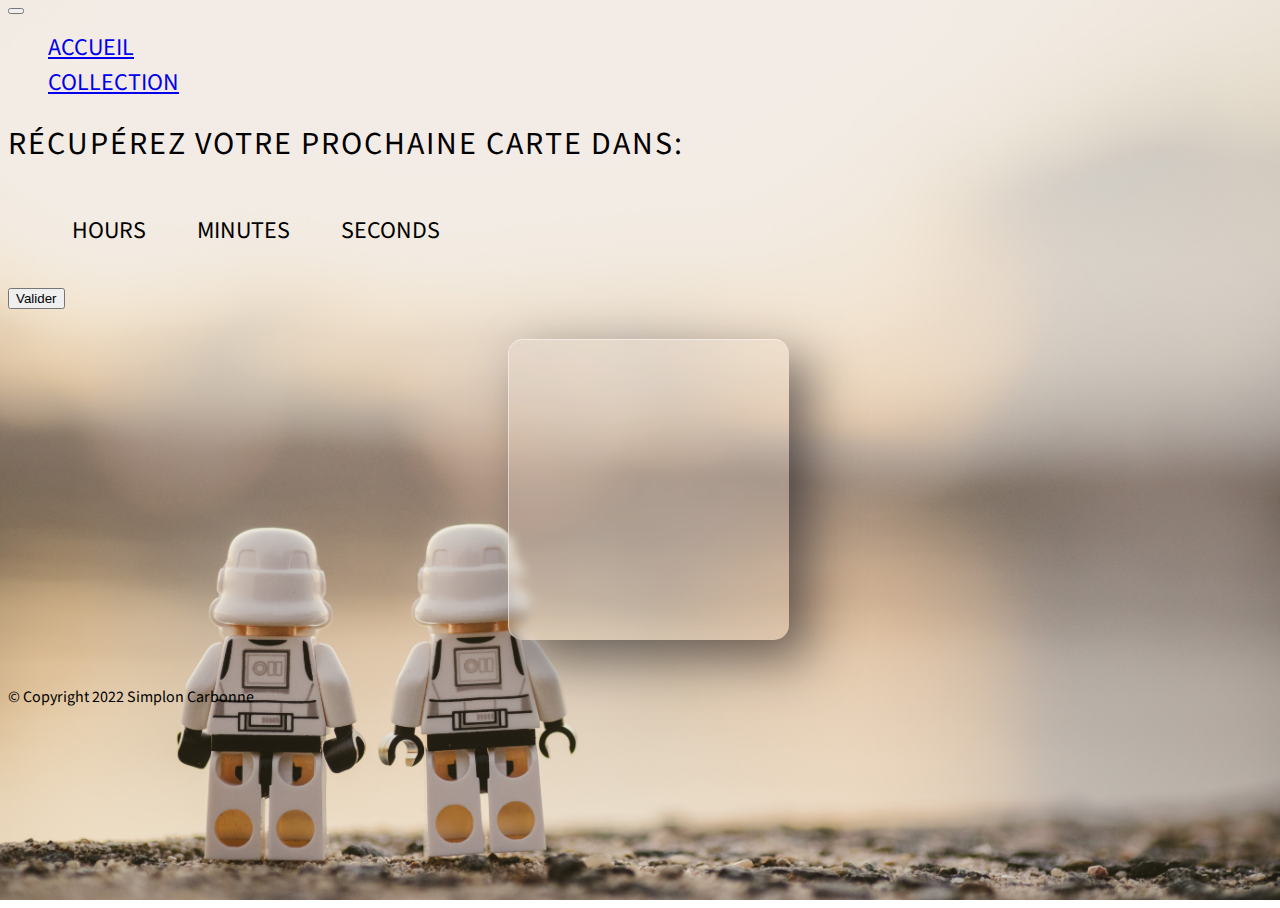
<file: index.html>
<html>
  <head>
    <meta charset="utf-8" />
    <meta name="viewport" content="width=device-width, initial-scale=1" />
    <meta name="theme-color" content="#000000" />
    <meta name="Description" content="Hello TypeScript" />
    <link
      href="https://cdn.jsdelivr.net/npm/bootstrap@5.1.3/dist/css/bootstrap.min.css"
      rel="stylesheet"
      integrity="sha384-1BmE4kWBq78iYhFldvKuhfTAU6auU8tT94WrHftjDbrCEXSU1oBoqyl2QvZ6jIW3"
      crossorigin="anonymous"
    />
    <link rel="stylesheet" href="style.css" />
    <title>StarWars API</title>
  </head>
  <body>
    <!--NAVBAR SECTION-->
    <nav class="navbar navbar-expand-lg navbar-light bg-light">
      <div class="container-fluid p-3">
        <button
          class="navbar-toggler"
          type="button"
          data-bs-toggle="collapse"
          data-bs-target="#navbarTogglerDemo02"
          aria-controls="navbarTogglerDemo02"
          aria-expanded="false"
          aria-label="Toggle navigation"
        >
          <span class="navbar-toggler-icon"></span>
        </button>
        <div class="collapse navbar-collapse" id="navbarTogglerDemo02">
          <ul class="navbar-nav me-auto mb-2 mb-lg-0">
            <li class="nav-item">
              <a class="nav-link active" aria-current="page" href="/"
                >Accueil</a
              >
            </li>
            <li class="nav-item">
              <a class="nav-link" href="./collection.html">Collection</a>
            </li>
          </ul>
        </div>
      </div>
    </nav>

    <!--END OF NAVBAR SECTION-->
    <!--MAIN SECTION-->

    <div class="container-md p-3 mt-5 text-center">
      <div class="row">
        <div class="col-md-12 my-3">
          <h1 id="headline">Récupérez votre prochaine carte dans:</h1>
          <div id="countdown">
            <ul>
              <li><span id="hours"></span>Hours</li>
              <li><span id="minutes"></span>Minutes</li>
              <li><span id="seconds"></span>Seconds</li>
            </ul>
          </div>
        </div>
      </div>
      <div class="col-md-12">
        <button type="button" id="btn-home" class="btn btn-warning">
          Valider
        </button>
      </div>

      <div class="col-md-12" id="randomCard">
        <div class="card">
          <div id="content"></div>
        </div>
      </div>
    </div>

    <script
      src="https://cdn.jsdelivr.net/npm/bootstrap@5.1.3/dist/js/bootstrap.bundle.min.js"
      integrity="sha384-ka7Sk0Gln4gmtz2MlQnikT1wXgYsOg+OMhuP+IlRH9sENBO0LRn5q+8nbTov4+1p"
      crossorigin="anonymous"
    ></script>
    <script type="text/javascript" src="index.js"></script>
  </body>
  <footer class="footer fixed-bottom">
    <p class="text-center">© Copyright 2022 Simplon Carbonne</p>
  </footer>
</html>
</file>
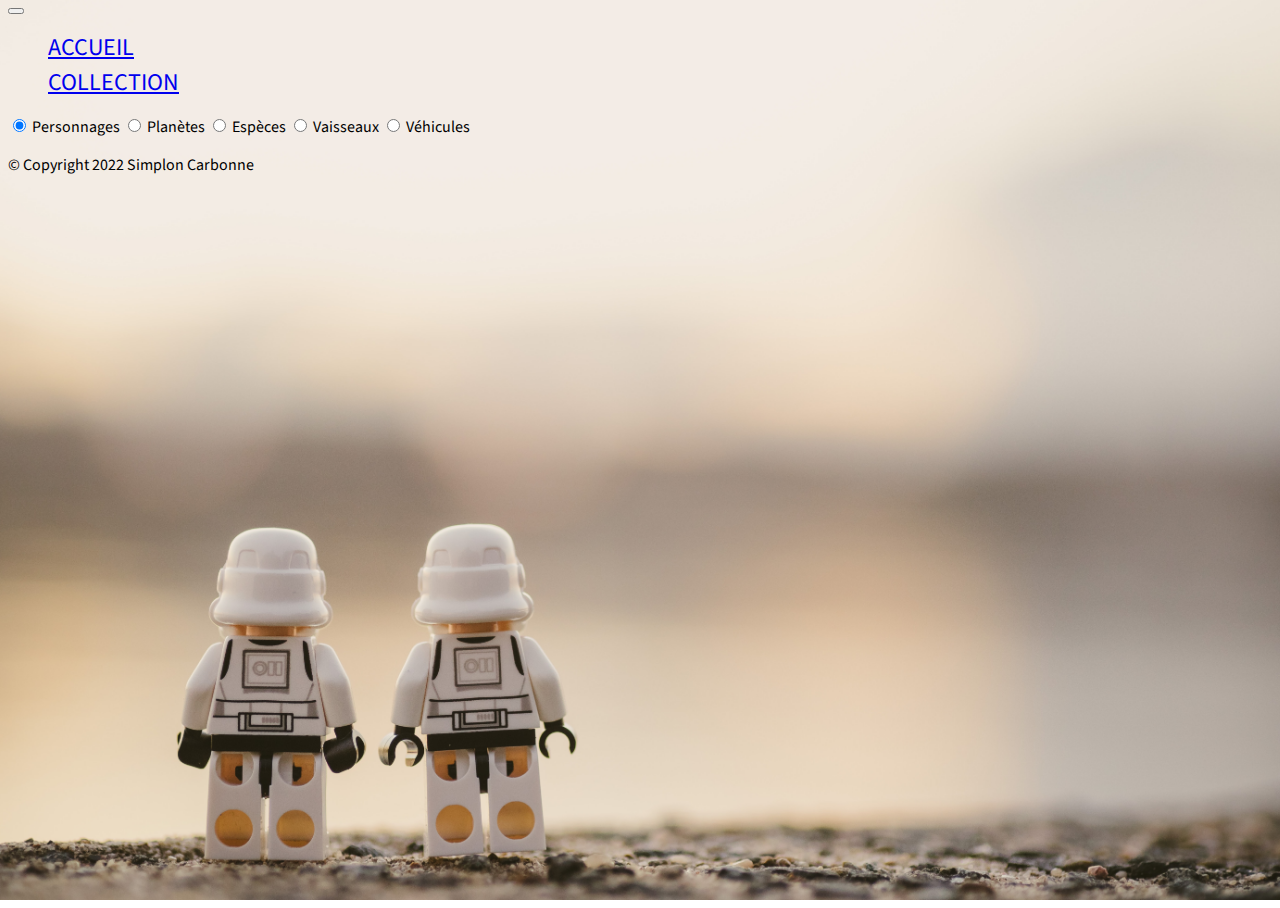
<file: collection.html>
<html>
  <head>
    <meta charset="utf-8" />
    <meta name="viewport" content="width=device-width, initial-scale=1" />
    <meta name="theme-color" content="#000000" />
    <meta name="Description" content="Hello TypeScript" />
    <link
      href="https://cdn.jsdelivr.net/npm/bootstrap@5.1.3/dist/css/bootstrap.min.css"
      rel="stylesheet"
      integrity="sha384-1BmE4kWBq78iYhFldvKuhfTAU6auU8tT94WrHftjDbrCEXSU1oBoqyl2QvZ6jIW3"
      crossorigin="anonymous"
    />
    <link rel="stylesheet" href="style.css" />
    <title>StarWars API</title>
  </head>
  <body>
    <!--NAVBAR SECTION-->
    <nav class="navbar navbar-expand-lg navbar-light bg-light">
      <div class="container-fluid p-3">
        <button
          class="navbar-toggler"
          type="button"
          data-bs-toggle="collapse"
          data-bs-target="#navbarTogglerDemo02"
          aria-controls="navbarTogglerDemo02"
          aria-expanded="false"
          aria-label="Toggle navigation"
        >
          <span class="navbar-toggler-icon"></span>
        </button>
        <div class="collapse navbar-collapse" id="navbarTogglerDemo02">
          <ul class="navbar-nav me-auto mb-2 mb-lg-0">
            <li class="nav-item">
              <a class="nav-link active" aria-current="page" href="/"
                >Accueil</a
              >
            </li>
            <li class="nav-item">
              <a class="nav-link" href="./collection.html">Collection</a>
            </li>
          </ul>
        </div>
      </div>
    </nav>

    <!--END OF NAVBAR SECTION-->

    <!--MAIN SECTION-->
    <div class="container-md p-3 mt-5 text-center">
      <!--btn section-->
      <div id="buttons" class="text-center mb-5">
        <div
          class="btn-group"
          role="group"
          aria-label="Basic radio toggle button group"
        >
          <input
            type="radio"
            class="btn-check"
            name="btnradio"
            id="btnradio1"
            autocomplete="off"
            checked
          />
          <label class="btn btn-outline-primary" for="btnradio1"
            >Personnages</label
          >

          <input
            type="radio"
            class="btn-check"
            name="btnradio"
            id="btnradio2"
            autocomplete="off"
          />
          <label class="btn btn-outline-primary" for="btnradio2"
            >Planètes</label
          >

          <input
            type="radio"
            class="btn-check"
            name="btnradio"
            id="btnradio3"
            autocomplete="off"
          />
          <label class="btn btn-outline-primary" for="btnradio3">Espèces</label>

          <input
            type="radio"
            class="btn-check"
            name="btnradio"
            id="btnradio4"
            autocomplete="off"
          />
          <label class="btn btn-outline-primary" for="btnradio4"
            >Vaisseaux</label
          >

          <input
            type="radio"
            class="btn-check"
            name="btnradio"
            id="btnradio5"
            autocomplete="off"
          />
          <label class="btn btn-outline-primary" for="btnradio5"
            >Véhicules</label
          >
        </div>
      </div>

      </div>
    </div>

    <!--SHOW RESULTS SECTION-->

    <div id="results" class="card-columns"></div>

    <!--END OF SHOW RESULTS SECTION-->
  
    <!--END OF MAIN SECTION-->

    <script type="text/javascript" src="collection.js"></script>
    <script
      src="https://cdn.jsdelivr.net/npm/bootstrap@5.1.3/dist/js/bootstrap.bundle.min.js"
      integrity="sha384-ka7Sk0Gln4gmtz2MlQnikT1wXgYsOg+OMhuP+IlRH9sENBO0LRn5q+8nbTov4+1p"
      crossorigin="anonymous"
    ></script>
  </body>
  <footer class="footer fixed-bottom">
    <p class="text-center">© Copyright 2022 Simplon Carbonne</p>
  </footer>
</html>
</file>
<file: style.css>
@import url("https://fonts.googleapis.com/css2?family=Source+Sans+Pro:wght@200;300;400&display=swap");

body {
  background: url(./bg.jpg) no-repeat center/cover;
  height: 100vh;
  background-attachment: fixed;
  font-family: "Source Sans Pro", sans-serif;
  content: "";
  position: absolute;
  width: 100%;
  height: 100%;
}

.container {
  color: #333;
  margin: 0 auto;
  text-align: center;
}

h1 {
  font-weight: normal;
  letter-spacing: 0.125rem;
  text-transform: uppercase;
}

li {
  font-size: 1.5em;
  list-style-type: none;
  text-transform: uppercase;
}

#countdown li {
  display: inline-block;
  padding: 1em;
}

#countdown li span {
  display: block;
  font-size: 4.5rem;
}

#randomCard {
  position: relative;
  display: flex;
  justify-content: center;
  align-items: center;

  flex-wrap: wraps;
  z-index: 1;
}

#randomCard .card {
  position: relative;
  width: 280px;
  height: 300px;
  margin: 30px;
  box-shadow: 20px 20px;
  box-shadow: 20px 20px 50px rgba(0, 0, 9, 0.5);
  border-radius: 15px;
  background: rgba(255, 255, 255, 0.1);
  overflow: hidden;
  display: flex;
  justify-content: center;
  border-top: 1px solid rgba(255, 255, 255, 0.5);
  border-left: 1px solid rgba(255, 255, 255, 0.5);
  backdrop-filter: blur(5px);
}

#randomCard .card .content {
  padding: 20px;
  text-align: center;
  /*transform: translateY(100px);
  opacity: 0;
  transition: 0.5s;*/
}

#randomCard .card:hover .content {
  transform: translateY(0px);
  opacity: 1;
}

#randomCard .card .content h1 {
  font-size: 1.8em;
  color: #fff;
  font-weight: 800;
  z-index: 1;
}

#randomCard .card .content h2 {
  font-size: 1em;
  color: #fff;
  font-weight: 800;
}

#randomCard .card .content a {
  position: relative;
  display: inline-block;
  padding: 8px 20px;
  margin-top: 15px;
  background: #fff;
  color: #000;
  border-radius: 20px;
  text-decoration: none;
  font-weight: 500;
  box-shadow: 0 5px 15px rgba(0, 0, 0, 0.2);
}
</file>
